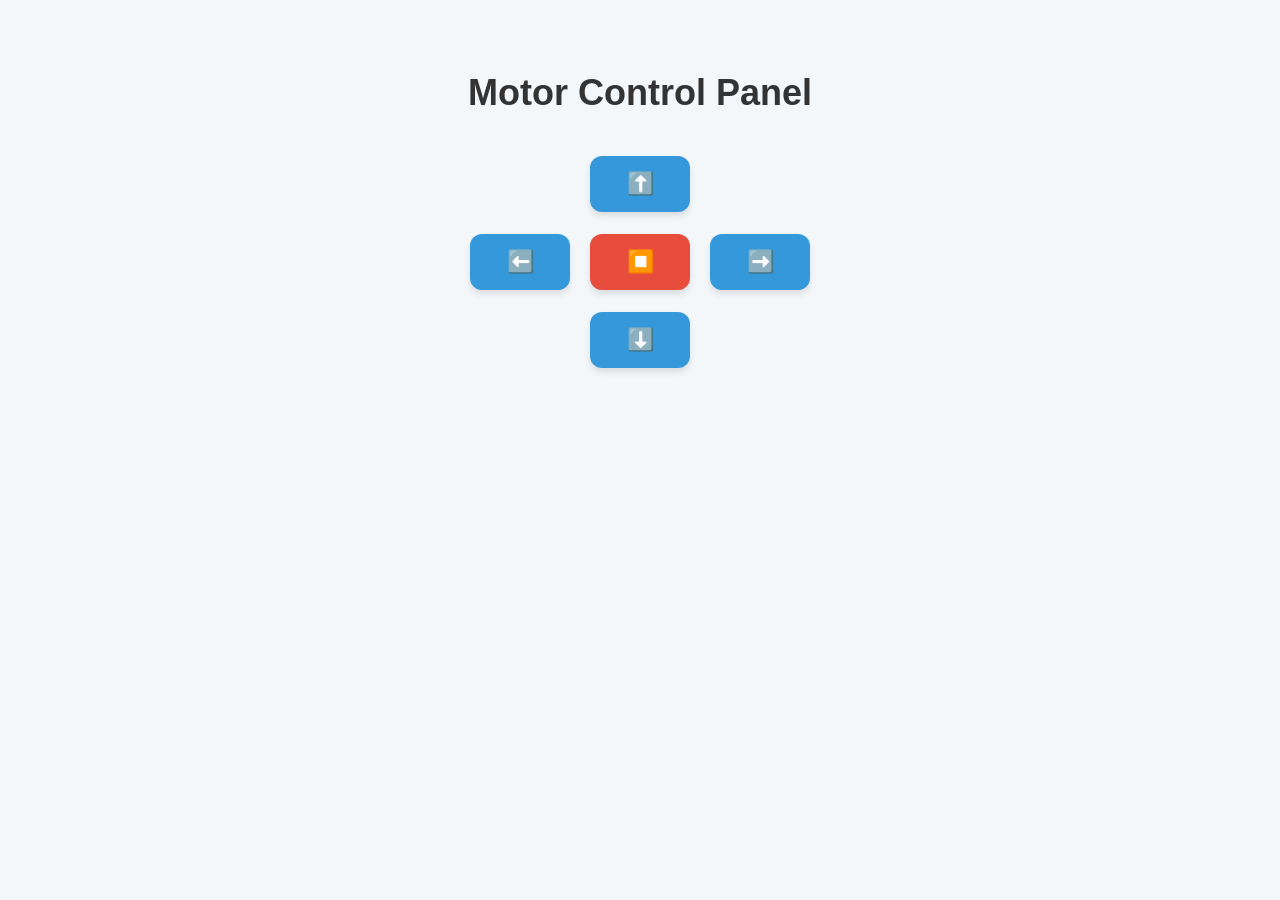
<file: LocalNavigation/templates/index.html>
<!DOCTYPE html>
<html lang="en">
<head>
  <meta charset="UTF-8" />
  <title>Motor Control</title>
  <style>
    body {
      font-family: 'Segoe UI', Tahoma, Geneva, Verdana, sans-serif;
      background: #f4f7fa;
      display: flex;
      flex-direction: column;
      align-items: center;
      padding-top: 40px;
    }

    h1 {
      font-size: 36px;
      margin-bottom: 40px;
      color: #333;
    }

    .grid {
      display: grid;
      grid-template-columns: 100px 100px 100px;
      gap: 20px;
      justify-content: center;
      align-items: center;
    }

    .btn {
      padding: 15px 20px;
      font-size: 22px;
      border: none;
      border-radius: 12px;
      cursor: pointer;
      transition: background-color 0.3s ease, transform 0.1s ease;
      box-shadow: 0 4px 6px rgba(0, 0, 0, 0.1);
      background-color: #3498db;
      color: white;
    }

    .btn:hover {
      background-color: #2980b9;
      transform: scale(1.05);
    }

    .stop {
      background-color: #e74c3c;
    }

    .stop:hover {
      background-color: #c0392b;
    }

    .empty {
      width: 100px;
      height: 60px;
    }
  </style>
</head>
<body>
  <h1>Motor Control Panel</h1>
  <div class="grid">
    <div class="empty"></div>
    <button class="btn" onclick="sendCommand('forward')">⬆️</button>
    <div class="empty"></div>

    <button class="btn" onclick="sendCommand('left')">⬅️</button>
    <button class="btn stop" onclick="sendCommand('stop')">⏹️</button>
    <button class="btn" onclick="sendCommand('right')">➡️</button>

    <div class="empty"></div>
    <button class="btn" onclick="sendCommand('backward')">⬇️</button>
    <div class="empty"></div>
  </div>

  <script>
    function sendCommand(direction) {
      fetch('/move', {
        method: 'POST',
        headers: { 'Content-Type': 'application/json' },
        body: JSON.stringify({ direction })
      }).then(res => res.text())
        .then(msg => console.log(msg))
        .catch(err => console.error(err));
    }
  </script>
</body>
</html>
</file>
